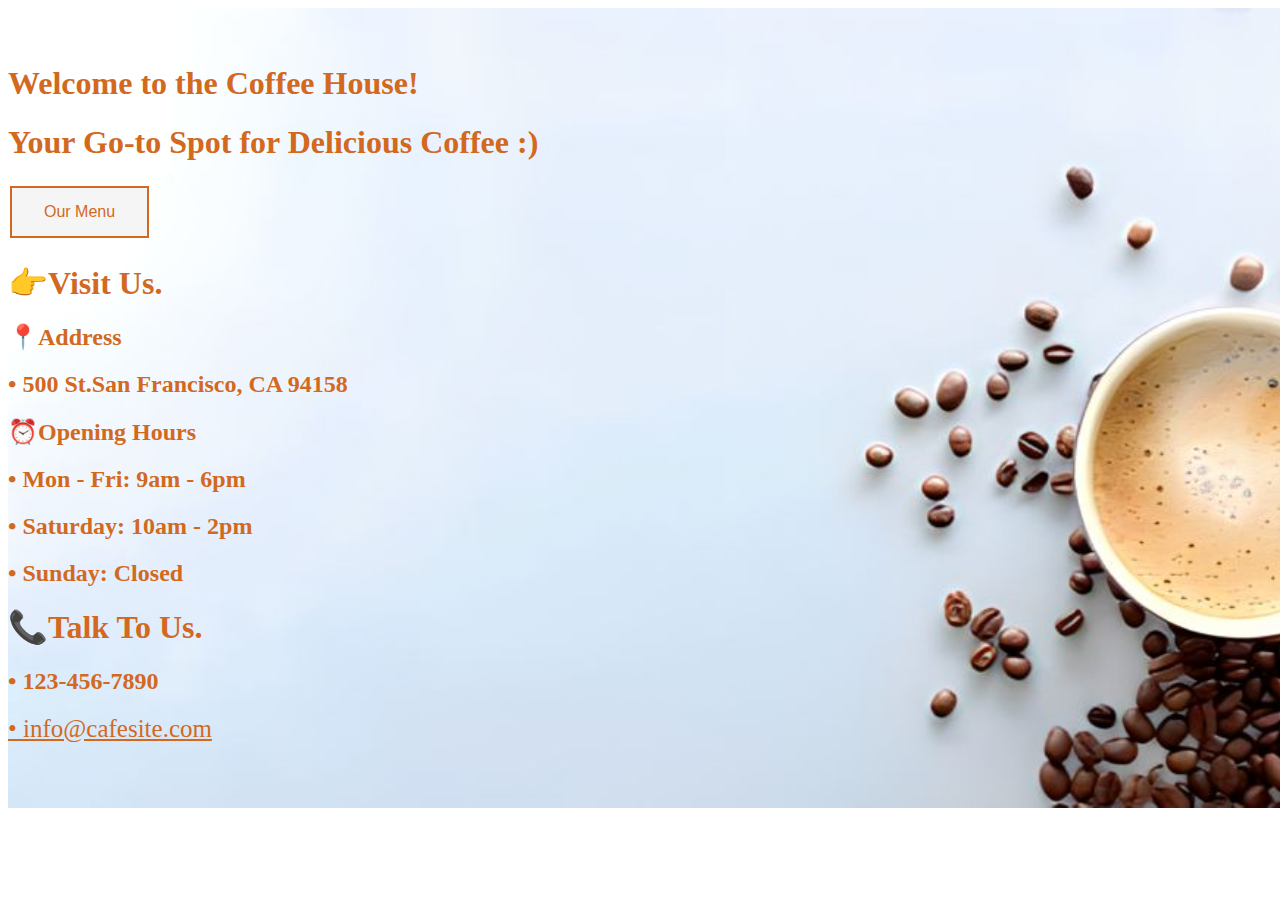
<file: index.html>
<!DOCTYPE html>
<html lang="en">
<head>
    <meta charset="UTF-8">
    <meta http-equiv="X-UA-Compatible" content="IE=edge">
    <meta name="viewport" content="width=device-width, initial-scale=1.0">
    <title>cafe</title>
    <link rel="stylesheet" href="style1.css" />
</head>
<body>
    <div class="background">
        <br><br>
        <div style="color:chocolate;">
        <h1>Welcome to the Coffee House!</h1>
        <h1>Your Go-to Spot for Delicious Coffee :)</h1>
        </div>
        <button class="button" onclick="document.location='menu.html'">Our Menu</button>
        <div style="color:chocolate;">
        <h1>👉Visit Us.</h1>
        <h2>📍Address</h2>
        <h2>​• 500 St.San Francisco, CA 94158</h2>
        <h2>⏰Opening Hours</h2>
        <h2>​• Mon - Fri: 9am - 6pm</h2>
        <h2>​​• Saturday: 10am - 2pm</h2>
        <h2>• ​Sunday: Closed</h2>
        <h1>📞Talk To Us.</h1>
        <h2>​• 123-456-7890</h2>
        <a href="google.com" style="font-size: 25px;color:chocolate;">​​• info@cafesite.com</a>
        </div>
    </div>
</body>
</html>

<!-- cellspacing="15" style="border: 2px solid chocolate;-->
<!-- <li style="font-size:xx-medium; font-weight: bold;">Mon - Fri: 9am - 6pm</li> -->
</file>
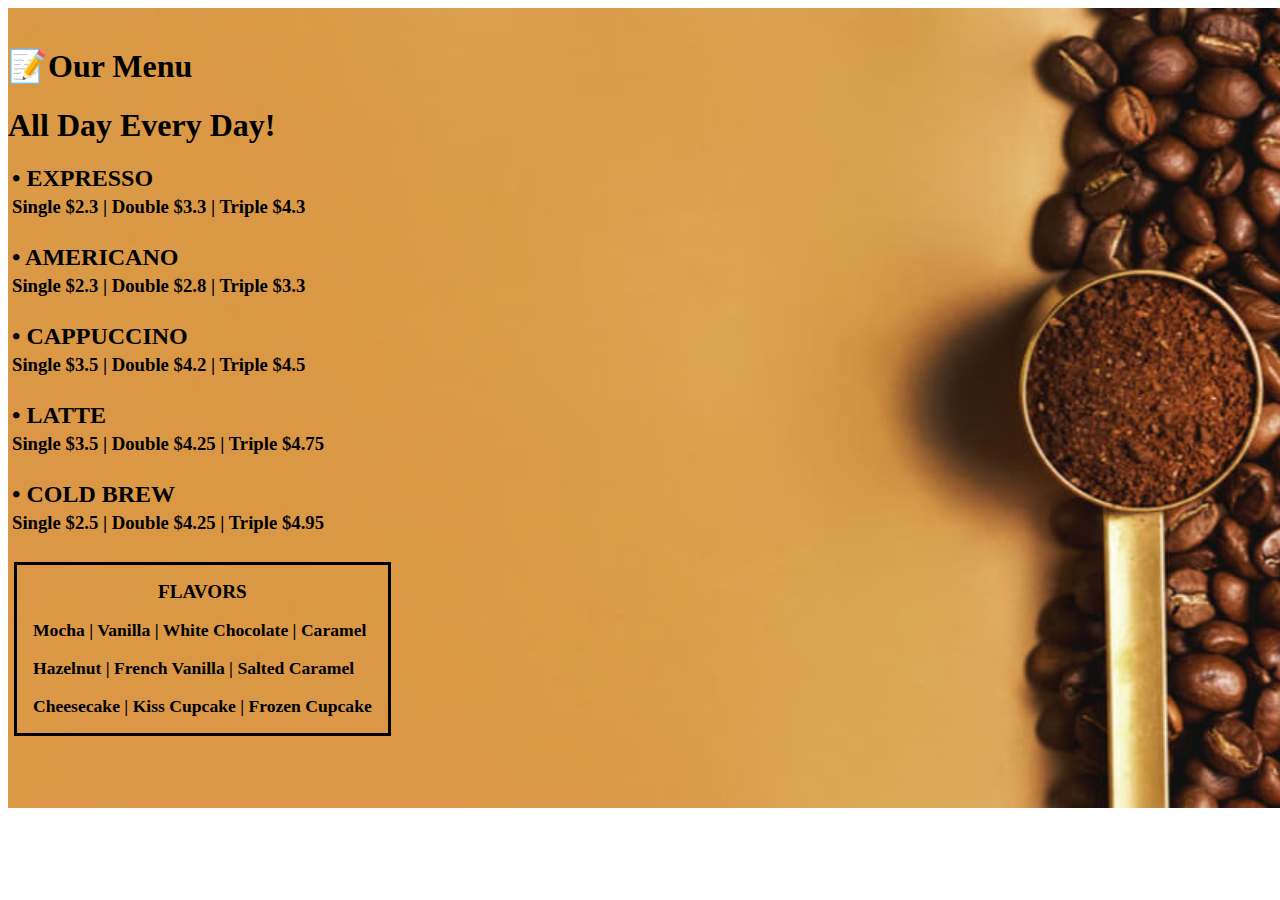
<file: menu.html>
<!DOCTYPE html>
<html lang="en">
<head>
    <meta charset="UTF-8">
    <meta http-equiv="X-UA-Compatible" content="IE=edge">
    <meta name="viewport" content="width=device-width, initial-scale=1.0">
    <title>menu</title>
    <link rel="stylesheet" href="style2.css" />
</head>
<body>
    <div class="background">
    <br><h1>📝Our Menu</h1>
    <h1>All Day Every Day!</h1>
    <h2 style="margin:4px">​• EXPRESSO</h2>
    <h3 style="margin:4px">Single $2.3 | Double $3.3 | Triple $4.3</h3><br>
    <h2 style="margin:4px">​• AMERICANO</h2>
    <h3 style="margin:4px">Single $2.3 | Double $2.8 | Triple $3.3</h3><br>
    <h2 style="margin:4px">​• CAPPUCCINO</h2>
    <h3 style="margin:4px">Single $3.5 | Double $4.2 | Triple $4.5</h3><br>
    <h2 style="margin:4px">​• LATTE</h2>
    <h3 style="margin:4px">Single $3.5 | Double $4.25 | Triple $4.75</h3><br>
    <h2 style="margin:4px">​• COLD BREW</h2>
    <h3 style="margin:4px">Single $2.5 | Double $4.25 | Triple $4.95</h3><br>
    <table cellspacing="15">
        <tr>
        <th style="font-size: 120%;">FLAVORS</th>
        </tr>
        <tr>
            <td style="font-size: 110%; font-weight: bold;">Mocha | Vanilla | White Chocolate | Caramel </td>
        </tr>
        <tr>
            <td style="font-size: 110%; font-weight: bold;">Hazelnut | French Vanilla | Salted Caramel </td>
        </tr>
        <tr>
            <td style="font-size: 110%; font-weight: bold;">Cheesecake | Kiss Cupcake | Frozen Cupcake</td>
        </tr>
    </table>
    </div>
</body>
</html>
</file>
<file: style1.css>
body{
    margin:8px;
}
.background{
    background-image: url("images/cafe.jpg");
    background-size: cover;
    width: 1500px;
    height: 800px;
  }
  .button {
    border: 2px solid chocolate;
    color: chocolate;
    padding: 15px 32px;
    text-align: center;
    text-decoration: none;
    display: inline-block;
    font-size: 16px;
    margin: 4px 2px;
    cursor: pointer;
    background-color: whitesmoke;
  }
</file>
<file: style2.css>
.background{
        background-image: url("images/cup.jpeg");
        background-size: cover;
        width: 1500px;
        height: 800px;
}
body{
    color: black; 
    margin:8px;
}
table{
    border:3px solid black; 
    margin: 6px;
}
</file>
